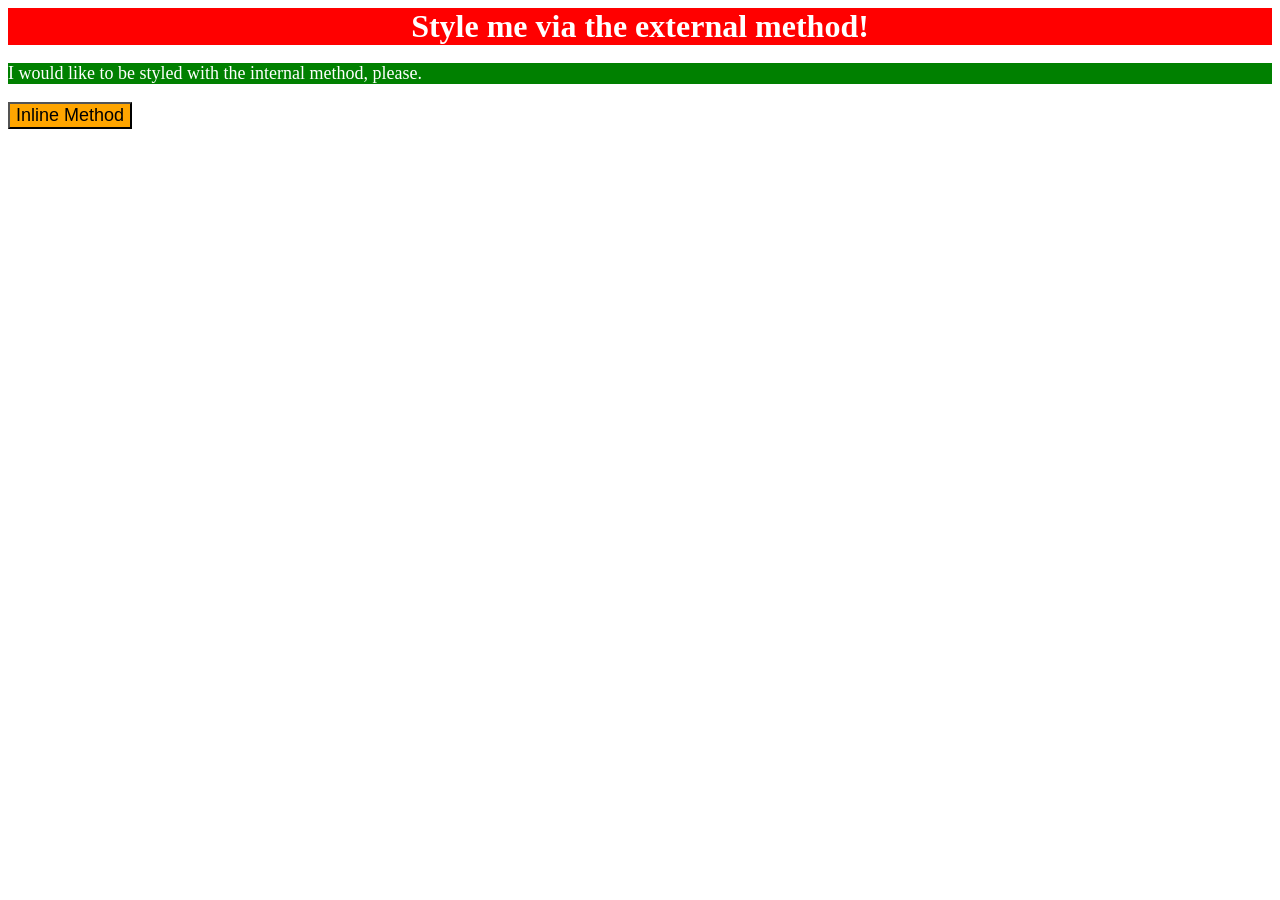
<file: foundations/intro-to-css/01-css-methods/index.html>
<!DOCTYPE html>
<html lang="en">
  <head>
    <meta charset="UTF-8">
    <meta http-equiv="X-UA-Compatible" content="IE=edge">
    <meta name="viewport" content="width=device-width, initial-scale=1.0">
    <link rel="stylesheet" href="styles.css">
    <style>
      p {
        background-color: green;
        color: white;
        font-size: 18px;
      }
    </style>
    <title>Methods for Adding CSS</title>
  </head>
  <body>
    <div class="external">Style me via the external method!</div>
    <p>I would like to be styled with the internal method, please.</p>
    <button style="background-color: orange; font-size: 18px;">Inline Method</button>
  </body>
</html>
</file>
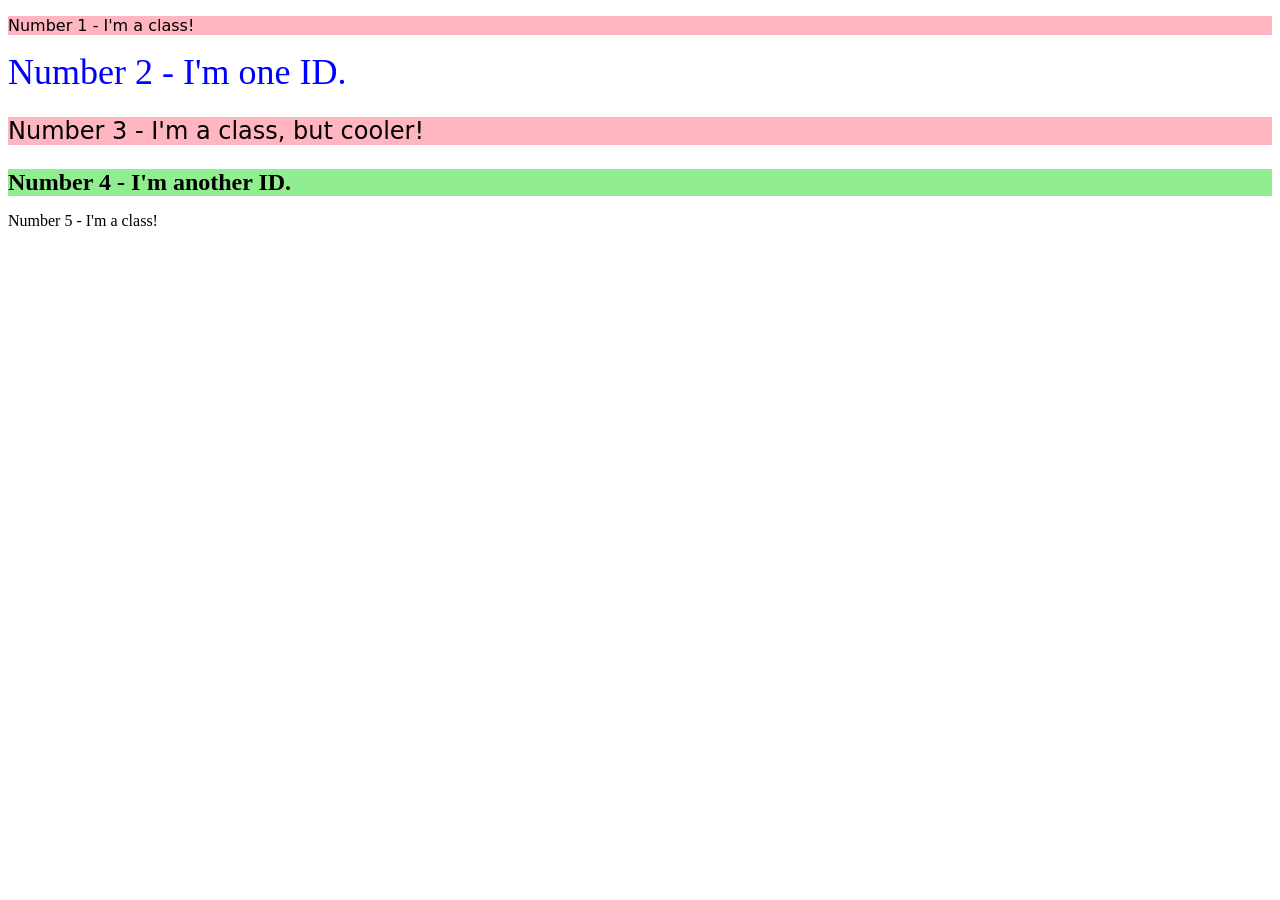
<file: foundations/intro-to-css/02-class-id-selectors/index.html>
<!DOCTYPE html>
<html lang="en">
  <head>
    <meta charset="UTF-8">
    <meta http-equiv="X-UA-Compatible" content="IE=edge">
    <meta name="viewport" content="width=device-width, initial-scale=1.0">
    <title>Class and ID Selectors</title>
    <link rel="stylesheet" href="style.css">
  </head>
  <body>
    <p class="one">Number 1 - I'm a class!</p>
    <div id="two">Number 2 - I'm one ID.</div>
    <p class="three">Number 3 - I'm a class, but cooler!</p>
    <div id="four">Number 4 - I'm another ID.</div>
    <p class>Number 5 - I'm a class!</p>
  </body>
</html>
</file>
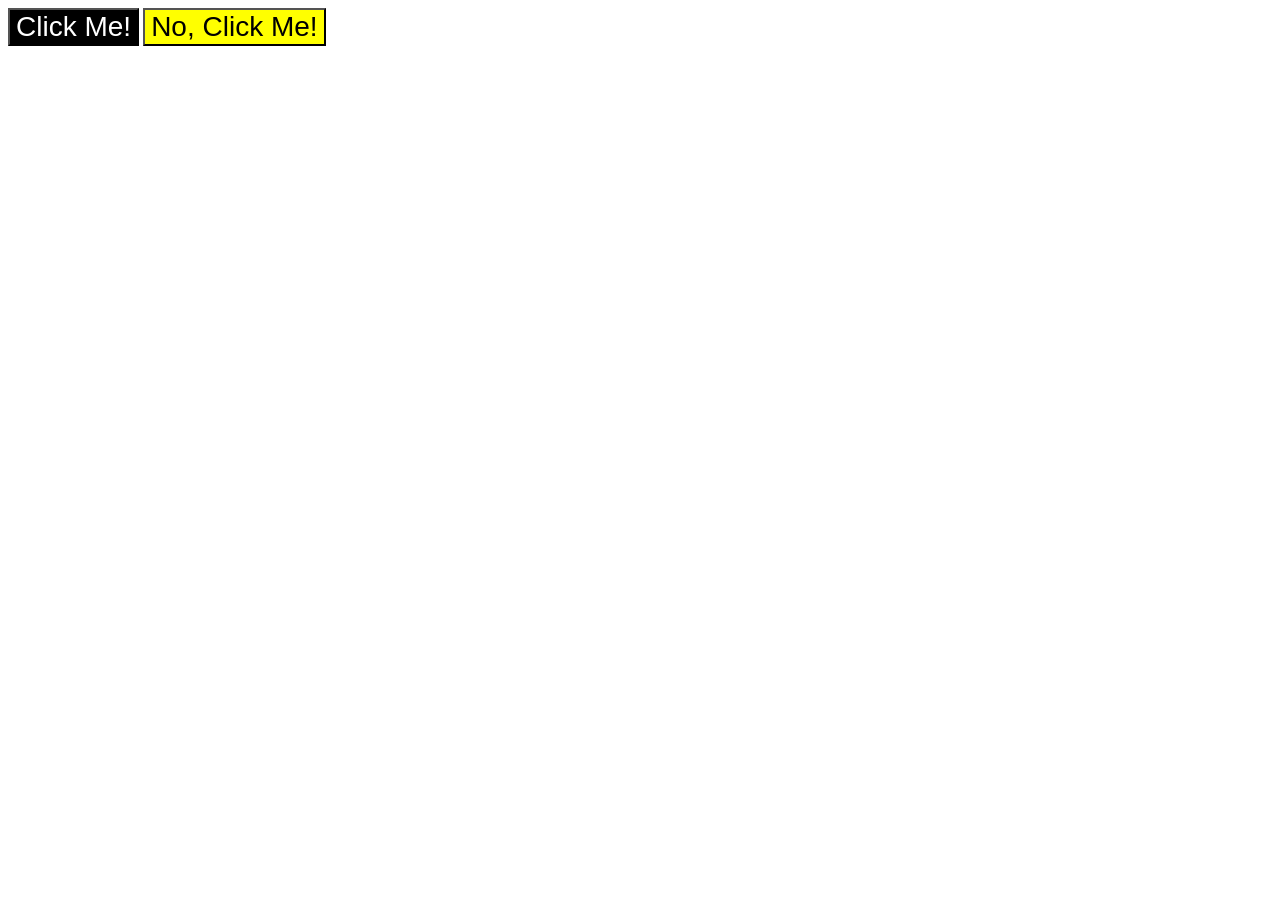
<file: foundations/intro-to-css/03-grouping-selectors/index.html>
<!DOCTYPE html>
<html lang="en">
  <head>
    <meta charset="UTF-8">
    <meta http-equiv="X-UA-Compatible" content="IE=edge">
    <meta name="viewport" content="width=device-width, initial-scale=1.0">
    <title>Grouping Selectors</title>
    <link rel="stylesheet" href="style.css">
  </head>
  <body>
    <button class="yes">Click Me!</button>
    <button class="no">No, Click Me!</button>
  </body>
</html>
</file>
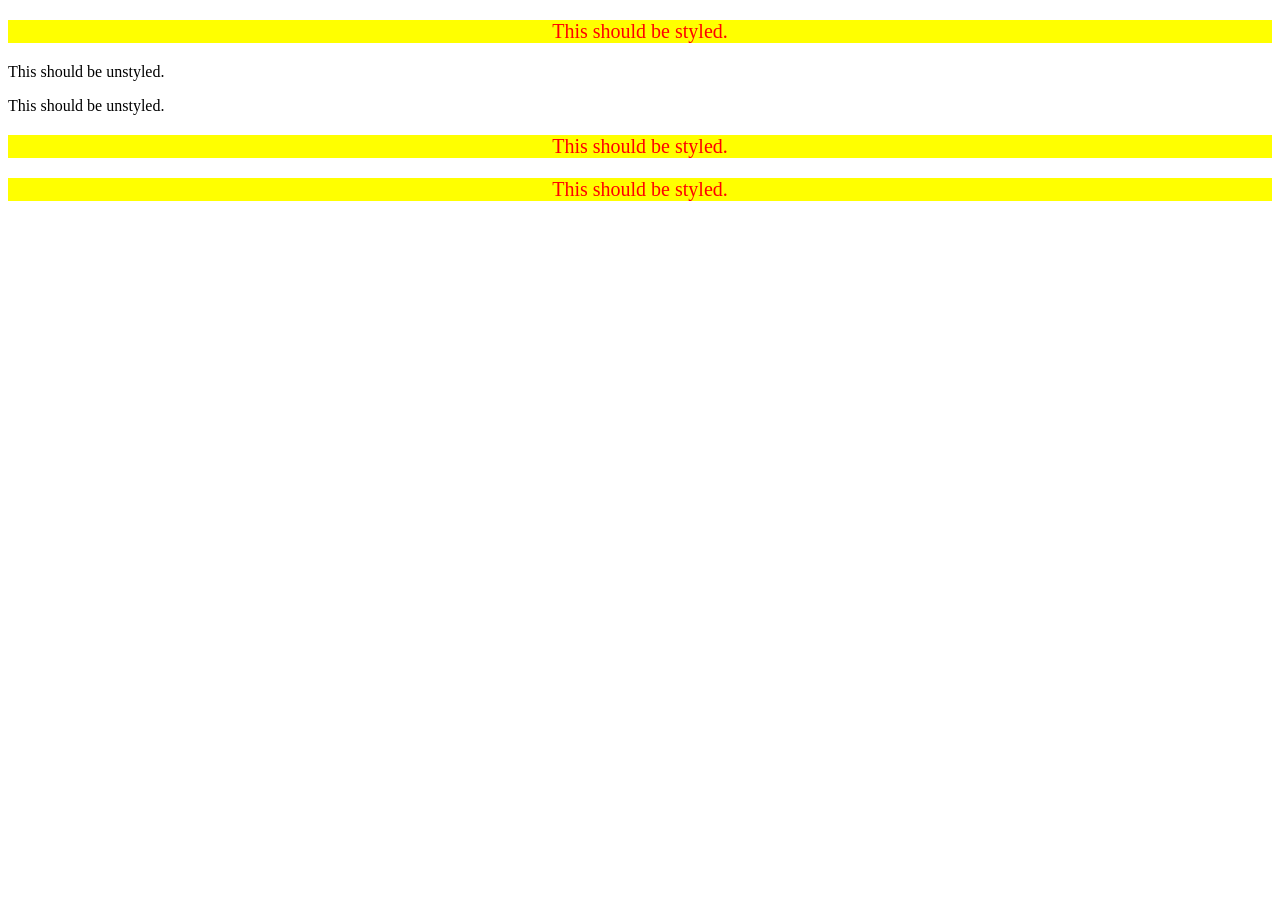
<file: foundations/intro-to-css/05-descendant-combinator/index.html>
<!DOCTYPE html>
<html lang="en">
  <head>
    <meta charset="UTF-8">
    <meta http-equiv="X-UA-Compatible" content="IE=edge">
    <meta name="viewport" content="width=device-width, initial-scale=1.0">
    <title>Descendant Combinator</title>
    <link rel="stylesheet" href="style.css">
  </head>
  <body>
    <div class="container">
      <p class="text">This should be styled.</p>
    </div>
    <p class="unstyled">This should be unstyled.</p>
    <p class="unstyled">This should be unstyled.</p>
    <div class="container">
      <p class="text">This should be styled.</p>
      <p class="text">This should be styled.</p>
    </div>
  </body>
</html>
</file>
<file: foundations/intro-to-css/01-css-methods/styles.css>
.external {
    background-color: red;
    color: white;
    font-weight: bold;
    font-size: 32px;
    text-align: center;
}
</file>
<file: foundations/intro-to-css/02-class-id-selectors/style.css>
.one {
    background-color: lightpink;
    font-family: "Verdana", Dejavu Sans, Sans-serif;
}
#two {
    color: blue;
    font-size: 36px;
}
.three {
    background-color: lightpink;
    font-family: "Verdana", Dejavu Sans, Sans-serif;
    font-size: 24px;
}
#four {
    background-color: lightgreen;
    font-weight: bold;
    font-size: 24px;
}
.five {
    background-color: lightpink;
    font-family: "Verdana", Dejavu Sans, sans-serif;
}
</file>
<file: foundations/intro-to-css/03-grouping-selectors/style.css>
.yes {
    background-color: black;
    color: white;
    font-size: 28px;
    font-family: "Helvetica", 'Times New Roman', sans-serif;
}
.no {background-color: yellow;
    color: black;
    font-size: 28px;
    font-family: "Helvetica", 'Times New Roman', sans-serif;
}
</file>
<file: foundations/intro-to-css/05-descendant-combinator/style.css>
.text {
    color: red;
    background-color: yellow;
    font-size: 20px;
    text-align: center;
}
</file>
